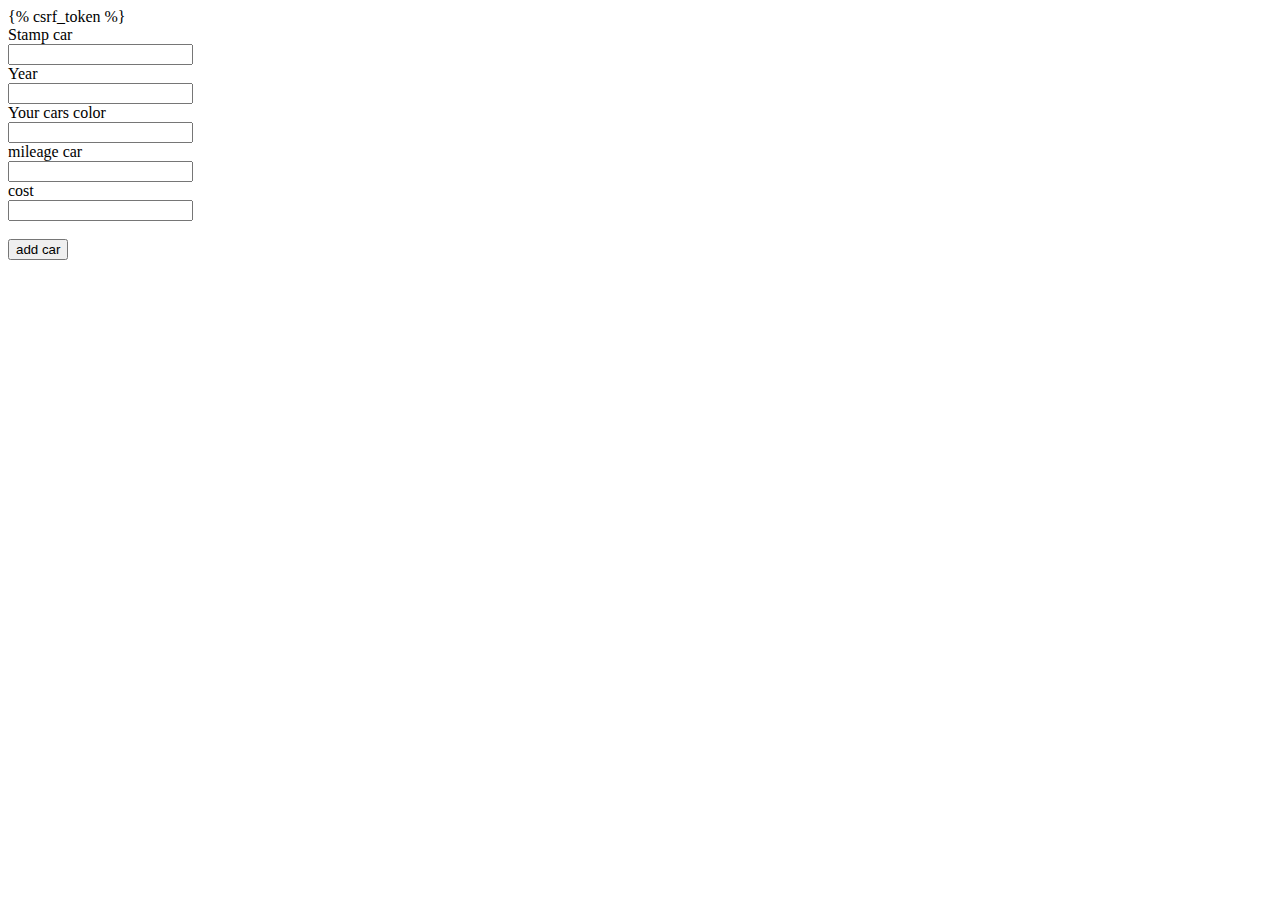
<file: cars/templates/side_page.html>
<!DOCTYPE html>
<html lang="en">
<head>
    <meta charset="UTF-8">
    <title>Title</title>
</head>
<body>
      <form action="" method="post">
          {% csrf_token %}
          <div>
              <label for="stamp_car">Stamp car</label><br>
              <input name="car" type="text" id="stamp_car">
          </div>
          <div>
              <label for="year">Year</label><br>
              <input name="year" type="number" id="year">
          </div>
          <div>
              <label for="color" >Your cars color</label><br>
              <input name="color" type="text" id="color">
          </div>
          <div>
              <label for="mileage">mileage car</label><br>
              <input name="mileage" type="number" id="mileage">
          </div>
          <div>
              <label for="cost">cost</label><br>
              <input name="cost" type="number" id="cost">
          </div><br>

          <button name="add_button" type="submit">add car</button>
    </form>
</body>
</html>
</file>
